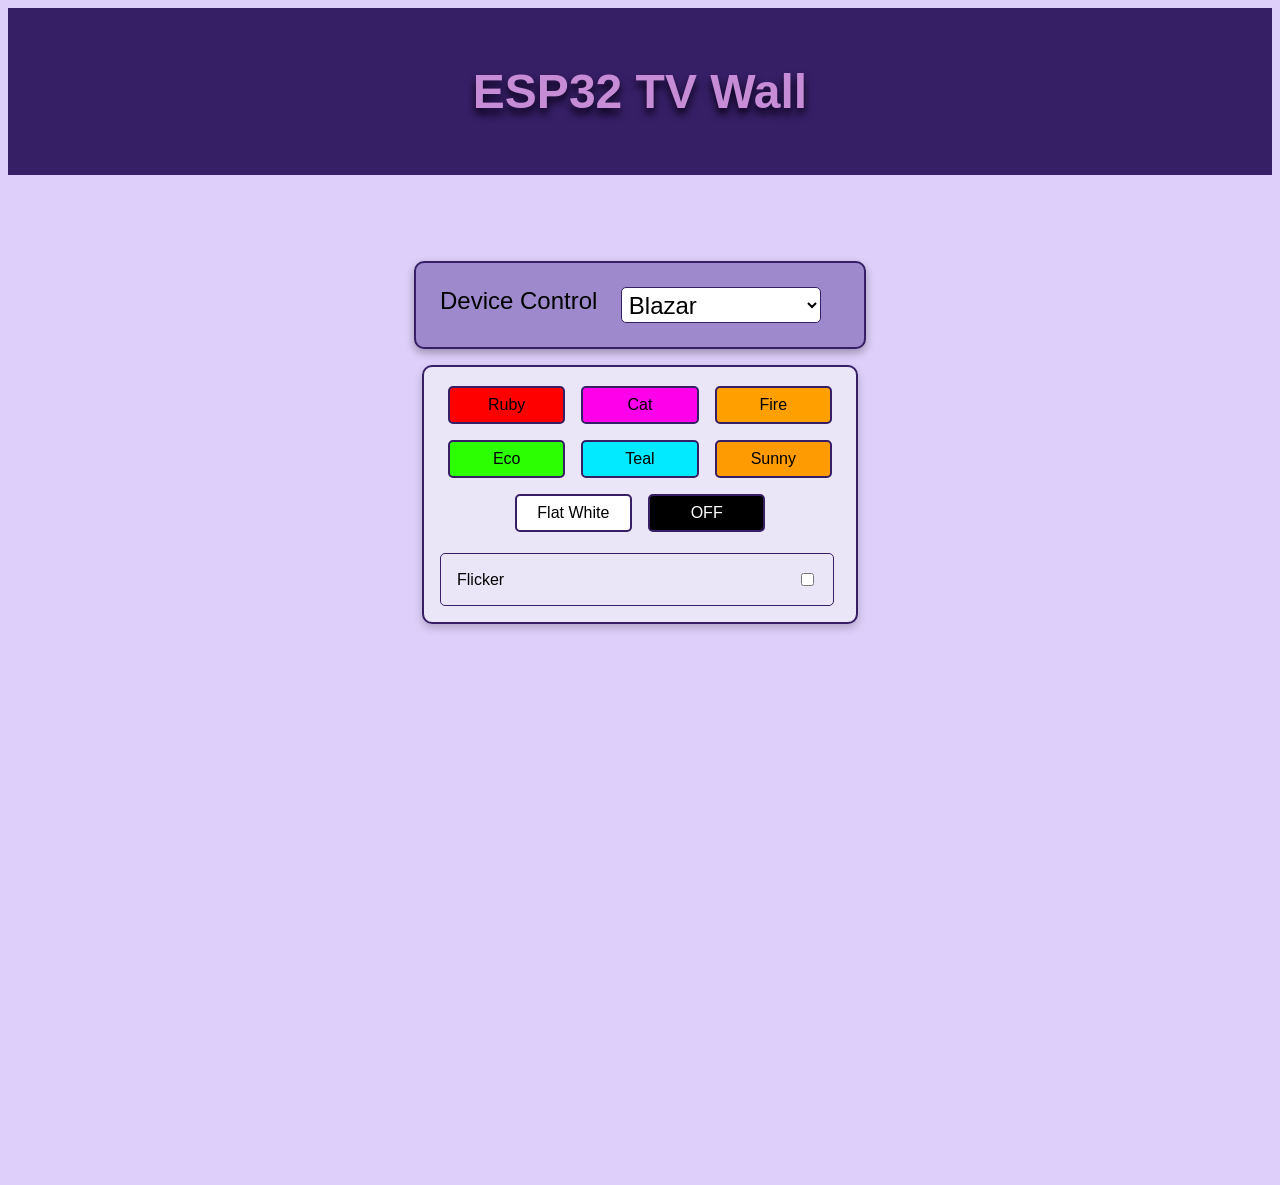
<file: data/index.html>
<!DOCTYPE html>
<html lang="en">
<head>
  <meta charset="UTF-8">
  <meta name="viewport" content="width=device-width, initial-scale=1.0">
  <title>ESP32 Lamp</title>
  <link rel="stylesheet" href="style.css">
</head>
<body>
  <header><h1>ESP32 TV Wall</h1></header>
  <main>

    <!-- Main Selector Dropdown -->
    <div class="dropdown-big">
      <label for="main-dropdown">Device Control</label>
      <select id="main-dropdown" onchange="Main.ModeChanged(this.value)">
        <option value="mode_blazar" selected>Blazar</option>
        <option value="mode_console">Console</option>
        <option value="mode_global">Globals</option>
        <option value="mode_other">Other (nw)</option>
      </select>
    </div>


    <!-- Blazar Lamp Mode Controls -->
    <div id="mode_blazar-controls" class="mode-controls">
      <div class="button-grid">
        <button class="color-button" style="--color: #ff0000; background-color: var(--color);" onclick="Blazar.OnColorButton(this)">Ruby</button>
        <button class="color-button" style="--color: #ff00ea; background-color: var(--color);" onclick="Blazar.OnColorButton(this)">Cat</button>
        <button class="color-button" style="--color: #ffa000; background-color: var(--color);" onclick="Blazar.OnColorButton(this)">Fire</button>
        <button class="color-button" style="--color: #2cff02; background-color: var(--color);" onclick="Blazar.OnColorButton(this)">Eco</button>
        <button class="color-button" style="--color: #02eaff; background-color: var(--color);" onclick="Blazar.OnColorButton(this)">Teal</button>
        <button class="color-button" style="--color: #ff9b02; background-color: var(--color);" onclick="Blazar.OnColorButton(this)">Sunny</button>
        <button class="color-button" style="--color: #ffffff; background-color: var(--color);" onclick="Blazar.OnColorButton(this)">Flat White</button>
        <button class="color-button" style="--color: #000000; color: #ffffff; background-color: var(--color);" onclick="Blazar.OnColorButton(this)">OFF</button>
      </div>
      <br>
      <div class="boxed-controls">
        <label class="toggle-norm">Flicker<input type="checkbox" id="toggle-norm" onclick="Blazar.FlickerToggle(this)"></label>
        <div id="flicker-fields" style="display: none;">
          <label class="control-inrow">Hue Amplitude<input type="number" min="0" max="255" value="30" style="width: 7ch;" onchange="Blazar.FlickerParamChange(this, 'hue_ampl')"></label>
          <label class="control-inrow">Hue TimeScale<input type="number" min="0" max="3000" value="200" style="width: 7ch;" onchange="Blazar.FlickerParamChange(this, 'hue_ts')"></label>
          <br>
          <label class="control-inrow">Brt Amplitude<input type="number" min="0" max="255" value="0" style="width: 7ch;" onchange="Blazar.FlickerParamChange(this, 'brt_ampl')"></label>
          <label class="control-inrow">Brt TimeScale<input type="number" min="0" max="3000" value="100" style="width: 7ch;" onchange="Blazar.FlickerParamChange(this, 'brt_ts')"></label>
        </div>
      </div>
    </div>


    <!-- TV Console Mode Controls -->
    <div id="mode_console-controls" class="mode-controls" style="display: none;">

      <div class="control-inrow">  <!-- label and control in one line -->
        <label for="submode_console">Type</label>  <!-- Submode select -->
        <select id="submode_console" class="dropdown-norm" onchange="TVConsole.OnSubmodeChanged(this.value)">
          <option value="submode_mirror_blazar" selected>Mirror Blazar</option>
          <option value="submode_palette">Palette</option>
          <option value="submode_hsv">HSV</option>
        </select>
      </div>

      <div class="control-inrow">
        <label for="val-channel">Brightness</label>
        <input type="range" id="val-channel" min="0" max="255" value="128" onchange="TVConsole.OnParamChange(this, '', 'bright')">
      </div>
      
      <div class="control-inrow">
        <label for="blend-speed">Palette Blend N Speed</label>
        <input id="blend-speed" type="number" min="0" max="255" value="24" style="width: 5ch; font-size: 1.07em;" onchange="TVConsole.OnParamChange(this, '', 'blend')">
      </div>
      
      <br><br>

      <div id="submode_mirror_blazar" style="display: none;">
      </div>

      <div id="submode_hsv" style="display: none;">
        <div class="control-inrow">
          <label for="hue-channel">Hue</label>
          <input type="range" id="hue-channel" min="0" max="255" value="200" onchange="TVConsole.OnParamChange(this, 'hsv', 'hue')">
        </div>
        <div class="control-inrow">
          <label for="sat-channel">Saturation</label>
          <input type="range" id="sat-channel" min="0" max="255" value="255" onchange="TVConsole.OnParamChange(this, 'hsv', 'sat')">
        </div>
      </div>

      <div id="submode_palette" style="display: none;">
        <label>All Palettes</label>  <!-- List of available palletes; Will fill by script -->
        <br><br>
        <div class="toggle-norm">
          <label for="sat-channel">Randomize</label>
          <input type="checkbox" id="rand-idx" onchange="TVConsole.OnToggle(this)">
        </div>
        <br><hr>
        <div id="palette-list" class="button-list"></div>
      </div>
    </div>


    <!-- HSV Mode Controls do nothing -->
    <div id="mode_global-controls" class="mode-controls" style="display: none;">
      <div class="control-inrow">
        <label for="hue-slider">Hue</label>
        <input type="range" id="hue-slider" min="0" max="360" value="180">
      </div>
      <div class="control-inrow">
        <label for="saturation-slider">Saturation</label>
        <input type="range" id="saturation-slider" min="0" max="100" value="80">
      </div>
      <div class="control-inrow">
        <label for="value-slider">Value</label>
        <input type="range" id="value-slider" min="0" max="100" value="90">
      </div>
    </div>

    <script src="script.js"></script>
  </main>
</body>
</html>
</file>
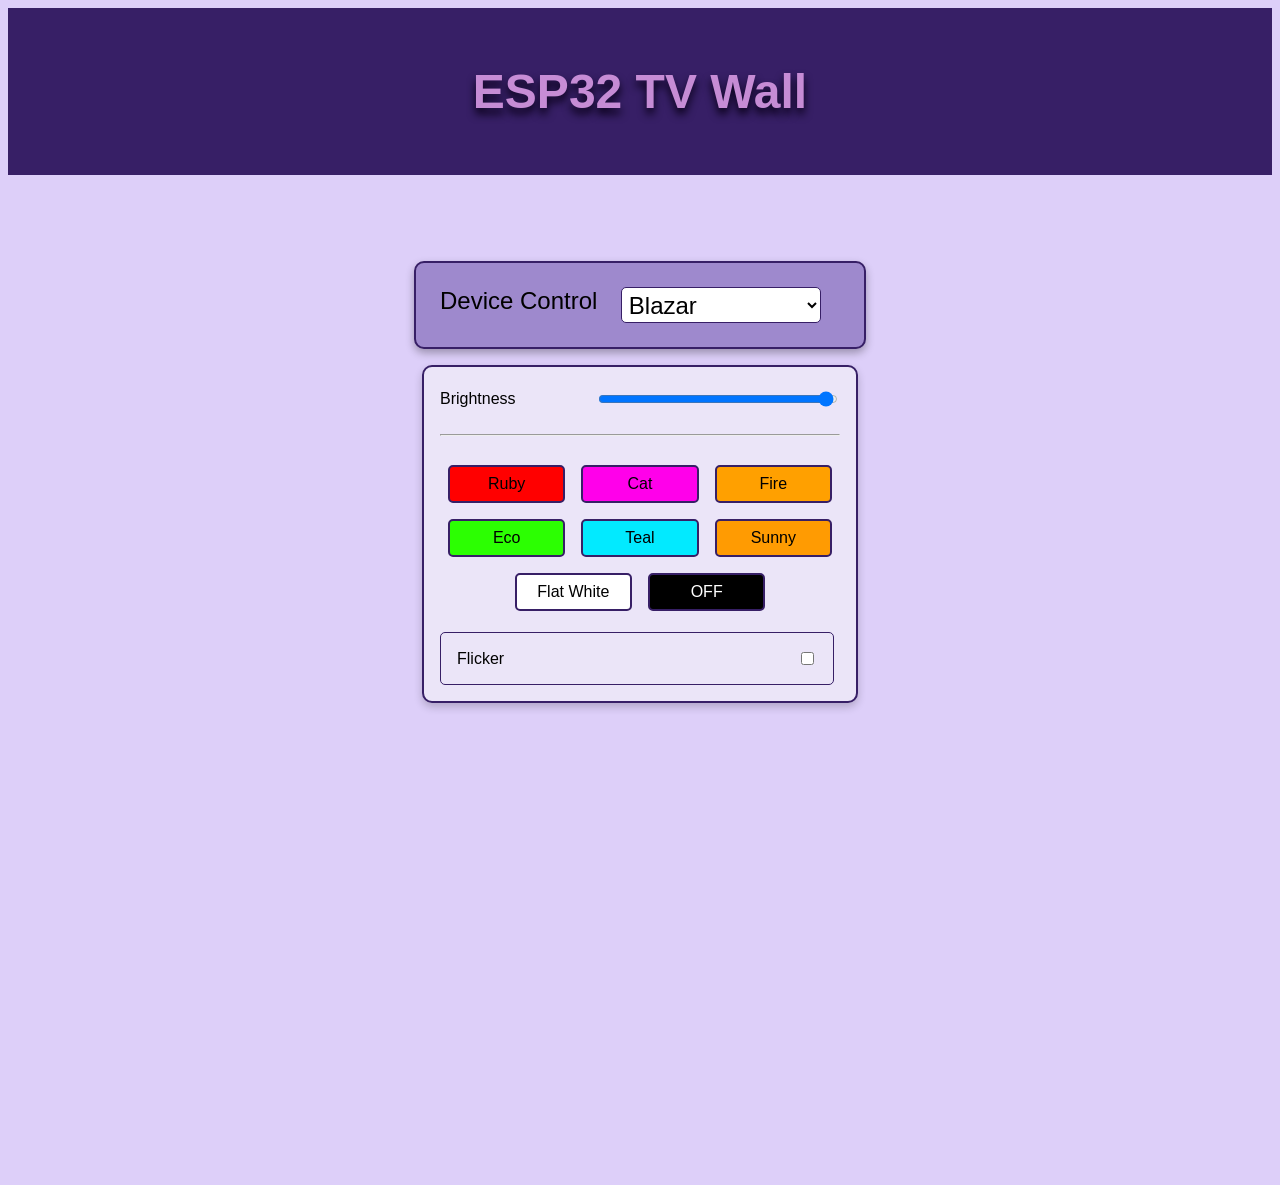
<file: wserver/index.html>
<!DOCTYPE html>
<html lang="en">
<head>
  <meta charset="UTF-8">
  <meta name="viewport" content="width=device-width, initial-scale=1.0">
  <title>ESP32 Lamp</title>
  <link rel="stylesheet" href="style.css">
</head>
<body>
  <header><h1>ESP32 TV Wall</h1></header>
  <main>

    <!-- Main Selector Dropdown -->
    <div class="dropdown-big">
      <label for="main-dropdown">Device Control</label>
      <select id="main-dropdown" onchange="Main.ModeChanged(this.value)">
        <option value="_mode_blazar" selected>Blazar</option>
        <option value="_mode_console">Console</option>
        <option value="_mode_global">Globals</option>
        <option value="_mode_other">Other (nw)</option>
      </select>
    </div>


    <!------------------------------------------------- Blazar Lamp Mode Controls -->
    <div id="_mode_blazar_controls" class="mode-controls">

      <div class="control-inrow">
        <label for="val-channel">Brightness</label>
        <input type="range" id="val-channel" min="0" max="255" value="250" onchange="Blazar.OnParamChange(this, '', 'bright')">
      </div>
      <br><hr><br>

      <div class="button-grid">
        <button class="color-button" style="--color: #ff0000; background-color: var(--color);" onclick="Blazar.OnColorButton(this)">Ruby</button>
        <button class="color-button" style="--color: #ff00ea; background-color: var(--color);" onclick="Blazar.OnColorButton(this)">Cat</button>
        <button class="color-button" style="--color: #ffa000; background-color: var(--color);" onclick="Blazar.OnColorButton(this)">Fire</button>
        <button class="color-button" style="--color: #2cff02; background-color: var(--color);" onclick="Blazar.OnColorButton(this)">Eco</button>
        <button class="color-button" style="--color: #02eaff; background-color: var(--color);" onclick="Blazar.OnColorButton(this)">Teal</button>
        <button class="color-button" style="--color: #ff9b02; background-color: var(--color);" onclick="Blazar.OnColorButton(this)">Sunny</button>
        <button class="color-button" style="--color: #ffffff; background-color: var(--color);" onclick="Blazar.OnColorButton(this)">Flat White</button>
        <button class="color-button" style="--color: #000000; color: #ffffff; background-color: var(--color);" onclick="Blazar.OnColorButton(this)">OFF</button>
      </div>
      <br>

      <div class="boxed-controls">
        <label class="toggle-norm">Flicker<input type="checkbox" id="toggle-norm" onclick="Blazar.FlickerToggle(this)"></label>
        <div id="flicker-fields" style="display: none;">
          <label class="control-inrow">Hue Amplitude<input type="number" min="0" max="255" value="30" style="width: 7ch;" onchange="Blazar.FlickerParamChange(this, 'hue_ampl')"></label>
          <label class="control-inrow">Hue TimeScale<input type="number" min="0" max="3000" value="200" style="width: 7ch;" onchange="Blazar.FlickerParamChange(this, 'hue_ts')"></label>
          <br>
          <label class="control-inrow">Brt Amplitude<input type="number" min="0" max="255" value="0" style="width: 7ch;" onchange="Blazar.FlickerParamChange(this, 'brt_ampl')"></label>
          <label class="control-inrow">Brt TimeScale<input type="number" min="0" max="3000" value="100" style="width: 7ch;" onchange="Blazar.FlickerParamChange(this, 'brt_ts')"></label>
        </div>
      </div>
    </div>


    <!------------------------------------------------- TV Console Mode Controls -->
    <div id="_mode_console_controls" class="mode-controls" style="display: none;">

      <div class="control-inrow">  <!-- label and control in one line -->
        <label for="submode_console">Type</label>  <!-- Submode select -->
        <select id="submode_console" class="dropdown-norm" onchange="TVConsole.OnSubmodeChanged(this.value)">
          <option value="_submode_mirror_blazar" selected>Mirror Blazar</option>
          <option value="_submode_palette">Palette</option>
          <option value="_submode_hsv">HSV</option>
        </select>
      </div>

      <div class="control-inrow">
        <label for="val-channel">Brightness</label>
        <input type="range" id="val-channel" min="0" max="255" value="128" onchange="TVConsole.OnParamChange(this, '', 'bright')">
      </div>
      
      <div class="control-inrow">
        <label for="blend-speed">Palette Blend N Speed</label>
        <input id="blend-speed" type="number" min="0" max="255" value="24" onchange="TVConsole.OnParamChange(this, '', 'blend')">
      </div>
      
      <br><br>

      <div id="_submode_mirror_blazar" style="display: none;">
      </div>

      <div id="_submode_hsv" style="display: none;">
        <div class="control-inrow">
          <label for="hue-channel">Hue</label>
          <input type="range" id="hue-channel" min="0" max="255" value="200" onchange="TVConsole.OnParamChange(this, 'hsv', 'hue')">
        </div>
        <div class="control-inrow">
          <label for="sat-channel">Saturation</label>
          <input type="range" id="sat-channel" min="0" max="255" value="255" onchange="TVConsole.OnParamChange(this, 'hsv', 'sat')">
        </div>
      </div>

      <div id="_submode_palette" style="display: none;">
        <label>All Palettes</label>  <!-- List of available palletes; Will fill by script -->
        <br><br>
        <div class="toggle-norm">
          <label for="sat-channel">Randomize</label>
          <input type="checkbox" id="rand-idx" onchange="TVConsole.OnToggle(this)">
        </div>
        <div class="control-inrow">
        <label for="blend-speed">Animation N Speed</label>
        <input id="anim-speed" type="number" min="0" max="255" value="2" onchange="TVConsole.OnParamChange(this, '', 'anim')">
      </div>
        <br><hr>
        <div id="palette-list" class="button-list"></div>
      </div>
    </div>


    <!------------------------------------------------- GLOBAL Mode Controls -->
    <div id="_mode_global_controls" class="mode-controls" style="display: none;">
      <div class="control-inrow">
        <label for="_bright">Brightness</label>
        <input type="range" id="_bright" min="0" max="255" value="200" onchange="Main.OnParamChange(this, 'bright')">
      </div>
      <div class="control-inrow">
        <label for="_gamma">Gamma * 10</label>
        <input type="number" id="_gamma" min="1" max="50" value="20" onchange="Main.OnParamChange(this, 'gamma')">
      </div>
      <div class="control-inrow">
        <label for="_animSkip">Animation Skipped Frames</label>
        <input type="number" id="_animSkip" min="0" max="100" value="8" onchange="Main.OnParamChange(this, 'animSkip')">
      </div>
    </div>

    <script src="script.js"></script>
  </main>
</body>
</html>
</file>
<file: data/style.css>
body {
  background-color: #ddcff9; /* Set the page background color */
  color: black;               /* Set the default text color */
  font-family: Roboto, "Helvetica Neue", Arial, sans-serif;
}

header {
  background: #371f66;
  color: #C68CD5;
  padding: 1em;
  text-align: center;
  margin-bottom: 70px;
  font-family: "Lucida Console", Arial, sans-serif;    /* Use Arial or fallback to sans-serif */
  font-size: 1.5em;    /* Set font size to 16 pixels */
  text-shadow: 0 6px 8px #090118;
}

main {
  padding: 1em;
  display: flex;
  flex-direction: column;
  align-items: center;
  justify-content: flex-start;
  min-height: 100vh;
  gap: 1em;
}



.dropdown-big {
  border: 2px solid #371f66; /* Border matching the container */
  display: flex;
  flex-direction: row;
  align-items: flex-start;
  gap: 1em;
  padding: 1em;
  border-radius: 10px;
  background: #9e89cd;
  box-shadow: 0 4px 8px rgba(0, 0, 0, 0.3); /* Subtle shadow */
  width: 100%; /* Match the width of the controls box */
  max-width: 400px;
  /*font-family: "Calibri";*/
  font-size: 1.5em;
}

.dropdown-big select {
  font-size: 1em;
  padding: 0.1em; /* Add padding inside dropdown */
  border: 1px solid #371f66; /* Border matching the container */
  border-radius: 5px; /* Rounded corners for the dropdown */
  background: white; /* Clean background for dropdown */
  width: 50%; /* Make dropdown full width */
  box-sizing: border-box; /* Ensure padding doesn't exceed width */
  cursor: pointer;
}

.dropdown-norm {
  font-size: 1.1em;
  text-align: left;
  padding-right: 1em;
  display: flex;
  flex-direction: row;
  align-items: flex-start;
  gap: 1em;
  max-width: 400px;
  font-size: 1;
  width: 60%; /* Match the width of the controls box */
}

.dropdown-norm select {
  background: white; /* Clean background for dropdown */
  width: 50%; /* Make dropdown full width */
  box-sizing: border-box; /* Ensure padding doesn't exceed width */
  cursor: pointer;
}



.mode-controls {
  display: flex;
  flex-direction: column;
  align-items: flex-start;
  padding: 1em;
  border: 2px solid #371f66;
  border-radius: 10px;
  background: #ebe5f8;
  box-shadow: 0 4px 8px rgba(0, 0, 0, 0.2);
  width: 100%;
  max-width: 400px;
  gap: 2em;
}

.mode-controls > * {    /* Add space between every control inside */
  margin-top: 0.2em;
}

.control-inrow {
  display: flex;
  align-items: center;
  justify-content: space-between;
  width: 100%;
  padding-block: 0.2em;
}

.control-inrow label {
  flex: 1;
  text-align: left;
}

.control-inrow span {
  width: 50px;
  text-align: right;
}

.control-inrow input[type="range"] {
  flex: 0 0 60%;
}

.button-grid {
  display: flex;
  flex-wrap: wrap; /* Wrap to new rows automatically */
  justify-content: center; /* Center buttons in the grid */
  gap: 1em; /* Space between buttons */
}

.button-list {
  display: flex;
  flex-direction: column;
  max-height: fit-content;
  gap: 0.5em; /* optional space between buttons */
}
  
.color-button {
  background-color: #ebe5f8; /* Button background color */
  color: black;
  border: 2px solid #371f66; /* Border styling */
  border-radius: 5px;
  padding: 0.5em 1em;
  font-size: 1em;
  text-align: center;
  cursor: pointer;
  flex: 0 0 calc(33.33% - 1em); /* Each button takes 1/3 of the row minus gap */
  max-height: 3em;
}

.color-button:hover {
  filter: brightness(85%); /* Dim the button for a hover effect */
}

.button-row-break {
  flex-basis: 100%; /* Force a new row */
  height: 0; /* Invisible spacer */
}

.boxed-controls {
  align-self: center;
  /*font-family: "Calibri";*/
  border: 1px solid #371f66;
  border-radius: 5px;
  padding: 1em;
  background: #ebe5f8;
  width: 90%;
}

.toggle-norm {
  display: flex;
  align-items: center;
  justify-content: space-between;
  /*font-size: 1.2em;*/
}

#flicker-fields {
  margin-top: 1em;
  display: flex;
  flex-direction: column;
}

.mirror-toggle {
  display: flex;
  align-items: center;
  justify-content: space-between;
  font-size: 1em;
  margin-bottom: 20px;
}

.palette-list-block {
  margin-top: 4em;
}
</file>
<file: wserver/style.css>
body {
  background-color: #ddcff9; /* Set the page background color */
  color: black;               /* Set the default text color */
  font-family: Roboto, "Helvetica Neue", Arial, sans-serif;
}

header {
  background: #371f66;
  color: #C68CD5;
  padding: 1em;
  text-align: center;
  margin-bottom: 70px;
  font-family: "Lucida Console", Arial, sans-serif;    /* Use Arial or fallback to sans-serif */
  font-size: 1.5em;    /* Set font size to 16 pixels */
  text-shadow: 0 6px 8px #090118;
}

main {
  padding: 1em;
  display: flex;
  flex-direction: column;
  align-items: center;
  justify-content: flex-start;
  min-height: 100vh;
  gap: 1em;
}



.dropdown-big {
  border: 2px solid #371f66; /* Border matching the container */
  display: flex;
  flex-direction: row;
  align-items: flex-start;
  gap: 1em;
  padding: 1em;
  border-radius: 10px;
  background: #9e89cd;
  box-shadow: 0 4px 8px rgba(0, 0, 0, 0.3); /* Subtle shadow */
  width: 100%; /* Match the width of the controls box */
  max-width: 400px;
  /*font-family: "Calibri";*/
  font-size: 1.5em;
}

.dropdown-big select {
  font-size: 1em;
  padding: 0.1em; /* Add padding inside dropdown */
  border: 1px solid #371f66; /* Border matching the container */
  border-radius: 5px; /* Rounded corners for the dropdown */
  background: white; /* Clean background for dropdown */
  width: 50%; /* Make dropdown full width */
  box-sizing: border-box; /* Ensure padding doesn't exceed width */
  cursor: pointer;
}

.dropdown-norm {
  font-size: 1.1em;
  text-align: left;
  padding-right: 1em;
  display: flex;
  flex-direction: row;
  align-items: flex-start;
  gap: 1em;
  max-width: 400px;
  font-size: 1;
  width: 60%; /* Match the width of the controls box */
}

.dropdown-norm select {
  background: white; /* Clean background for dropdown */
  width: 50%; /* Make dropdown full width */
  box-sizing: border-box; /* Ensure padding doesn't exceed width */
  cursor: pointer;
}



.mode-controls {
  display: flex;
  flex-direction: column;
  align-items: flex-start;
  padding: 1em;
  border: 2px solid #371f66;
  border-radius: 10px;
  background: #ebe5f8;
  box-shadow: 0 4px 8px rgba(0, 0, 0, 0.2);
  width: 100%;
  max-width: 400px;
  gap: 2em;
}

.mode-controls > * {    /* Add space between every control inside */
  margin-top: 0.2em;
}

.control-inrow {
  display: flex;
  align-items: center;
  justify-content: space-between;
  width: 100%;
  padding-block: 0.2em;
}

.control-inrow label {
  flex: 1;
  text-align: left;
}

.control-inrow span {
  width: 50px;
  text-align: right;
}

.control-inrow input[type="number"] {
  width: 5ch;           /* or fixed px if preferred */
  font-size: 1.05em;
  /*text-align: right;    /* optional */
}

.control-inrow input[type="range"] {
  flex: 0 0 60%;
}

.button-grid {
  display: flex;
  flex-wrap: wrap; /* Wrap to new rows automatically */
  justify-content: center; /* Center buttons in the grid */
  gap: 1em; /* Space between buttons */
}

.button-list {
  display: flex;
  flex-direction: column;
  max-height: fit-content;
  gap: 0.5em; /* optional space between buttons */
}
  
.color-button {
  background-color: #ebe5f8; /* Button background color */
  color: black;
  border: 2px solid #371f66; /* Border styling */
  border-radius: 5px;
  padding: 0.5em 1em;
  font-size: 1em;
  text-align: center;
  cursor: pointer;
  flex: 0 0 calc(33.33% - 1em); /* Each button takes 1/3 of the row minus gap */
  max-height: 3em;
}

.color-button:hover {
  filter: brightness(85%); /* Dim the button for a hover effect */
}

.button-row-break {
  flex-basis: 100%; /* Force a new row */
  height: 0; /* Invisible spacer */
}

.boxed-controls {
  align-self: center;
  /*font-family: "Calibri";*/
  border: 1px solid #371f66;
  border-radius: 5px;
  padding: 1em;
  background: #ebe5f8;
  width: 90%;
}

.toggle-norm {
  display: flex;
  align-items: center;
  justify-content: space-between;
  /*font-size: 1.2em;*/
}

#flicker-fields {
  margin-top: 1em;
  display: flex;
  flex-direction: column;
}

.mirror-toggle {
  display: flex;
  align-items: center;
  justify-content: space-between;
  font-size: 1em;
  margin-bottom: 20px;
}

.palette-list-block {
  margin-top: 4em;
}
</file>
